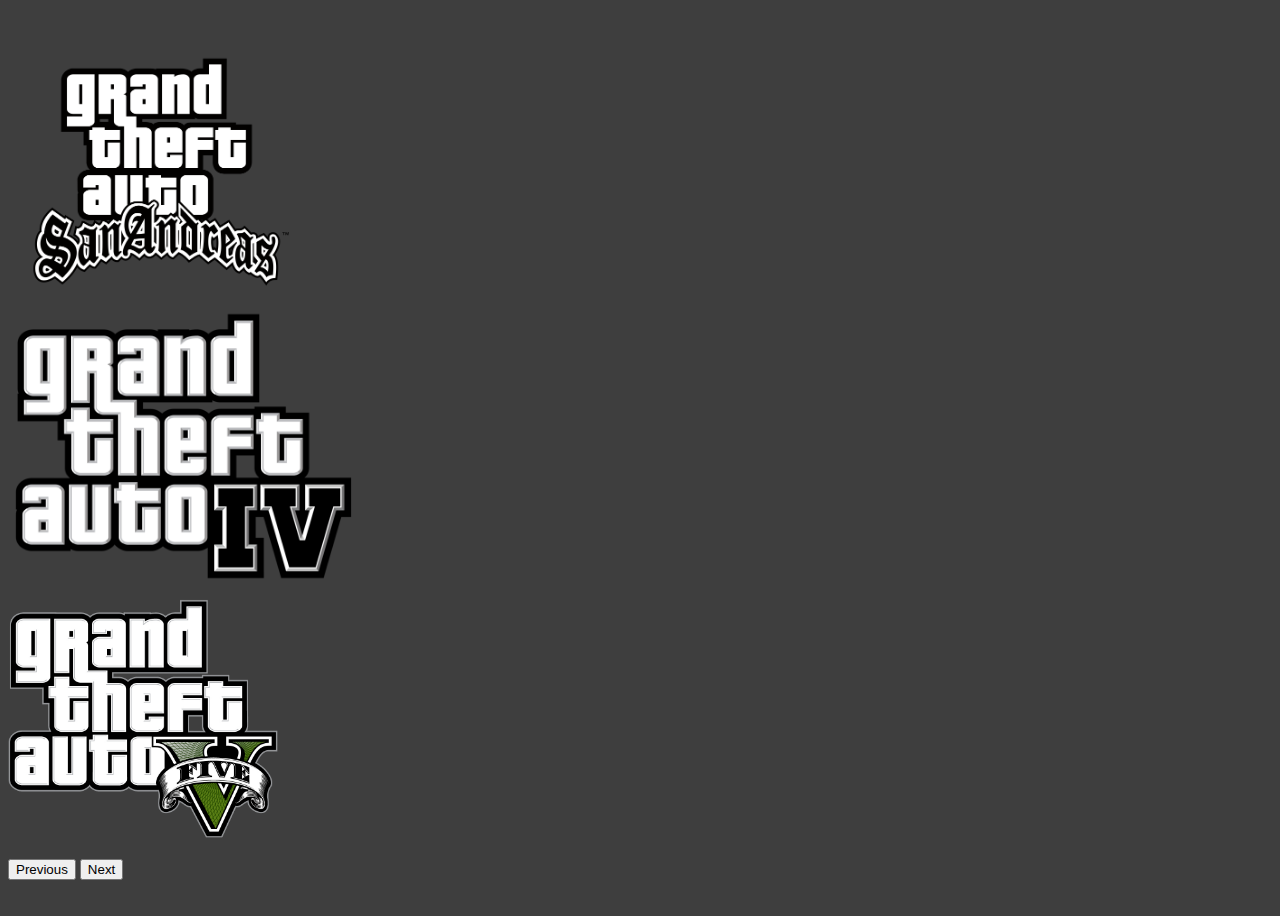
<file: index.html>
<!doctype html>
<html lang="en">
  <head>
    <meta charset="utf-8">
    <meta name="viewport" content="width=device-width, initial-scale=1">
    <title>RadioSim</title>
    <link href="https://cdn.jsdelivr.net/npm/bootstrap@5.3.0-alpha1/dist/css/bootstrap.min.css" rel="stylesheet" integrity="sha384-GLhlTQ8iRABdZLl6O3oVMWSktQOp6b7In1Zl3/Jr59b6EGGoI1aFkw7cmDA6j6gD" crossorigin="anonymous">
    <link href="style.css" rel="stylesheet">
  </head>
  <body>
    <div class="container-fluid" style="height: 100vh; display: grid; place-items: center; padding: 0">
      <div id="coverFlow" class="carousel slide">
        <div class="carousel-inner">
          <div class="carousel-item active">
            <a href="radio/index.html?game=san-andreas"><img src="assets/san-andreas/game.png" class="d-block mx-auto carousel-img" alt="GTA: San Andreas"></a>
          </div>
          <div class="carousel-item">
            <a href="radio/index.html?game=gta-iv"><img src="assets/gta-iv/game.png" class="d-block mx-auto carousel-img" alt="GTA IV"></a>
          </div>
          <div class="carousel-item">
            <a href="radio/index.html?game=gta-v"><img src="assets/gta-v/game.png" class="d-block mx-auto carousel-img" alt="GTA V"></a>
          </div>
        </div>
        <button class="carousel-control-prev" type="button" data-bs-target="#coverFlow" data-bs-slide="prev">
          <span class="carousel-control-prev-icon" aria-hidden="true"></span>
          <span class="visually-hidden">Previous</span>
        </button>
        <button class="carousel-control-next" type="button" data-bs-target="#coverFlow" data-bs-slide="next">
          <span class="carousel-control-next-icon" aria-hidden="true"></span>
          <span class="visually-hidden">Next</span>
        </button>
      </div>

    </div>
    <script src="https://cdn.jsdelivr.net/npm/bootstrap@5.3.0-alpha1/dist/js/bootstrap.bundle.min.js" integrity="sha384-w76AqPfDkMBDXo30jS1Sgez6pr3x5MlQ1ZAGC+nuZB+EYdgRZgiwxhTBTkF7CXvN" crossorigin="anonymous"></script>
  </body>
</html>
</file>
<file: style.css>
.carousel-img {
  height: 30vh;
}

#coverFlow {
  width: 100vw;
}

#trackName {
  text-align: center;
  margin: 0 10px 0 10px;
  position: absolute;
  top: 15vh;
}

#play {
  position: absolute;
  left: 50%;
  right: 50%;
  transform: translateX(-50%);
  bottom: 5vh;
  height: 20vh;
  cursor: pointer;
}

body {
  background-color: #3e3e3e;
}

h1 {
  color: #dfdfdf;
}
</file>
